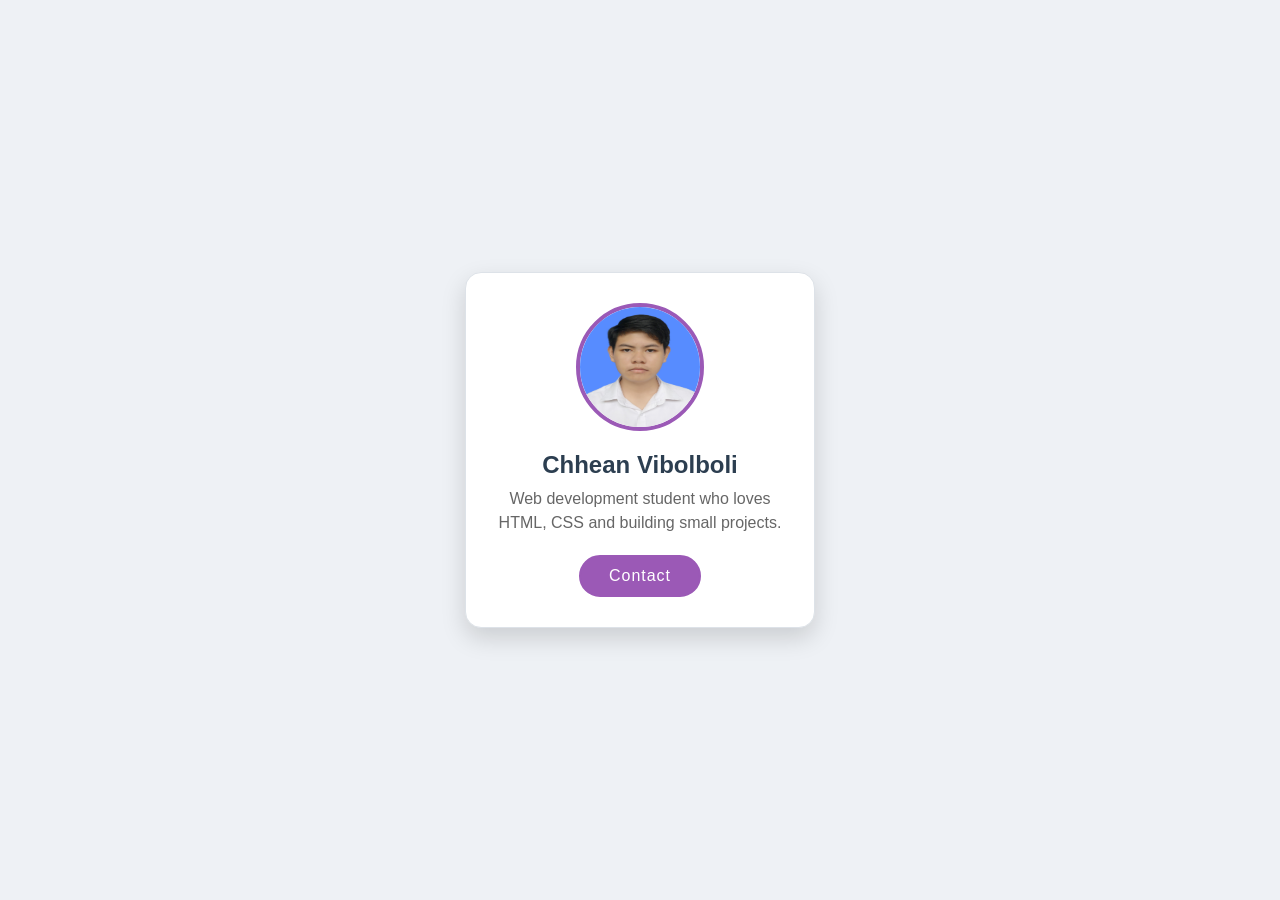
<file: index.html>
<!DOCTYPE html>
<html lang="en">
<head>
  <meta charset="UTF-8">
  <meta name="viewport" content="width=device-width, initial-scale=1.0">
  <title>Exercise 4 - Profile Card</title>
  <link rel="stylesheet" href="style.css">
</head>
<body>
  <div class="profile-card">
    <img src="4x6 (2).jpg" alt="Profile picture">
    <h2>Chhean Vibolboli</h2>
    <p>Web development student who loves HTML, CSS and building small projects.</p>
    <button class="contact-btn" style="letter-spacing: 1px;"><a href="mailto:vibolboli.chhean@student.cadt.edu.kh" style="text-decoration: none; color: white;">Contact</a></button>
  </div>
</body>
</html>
</file>
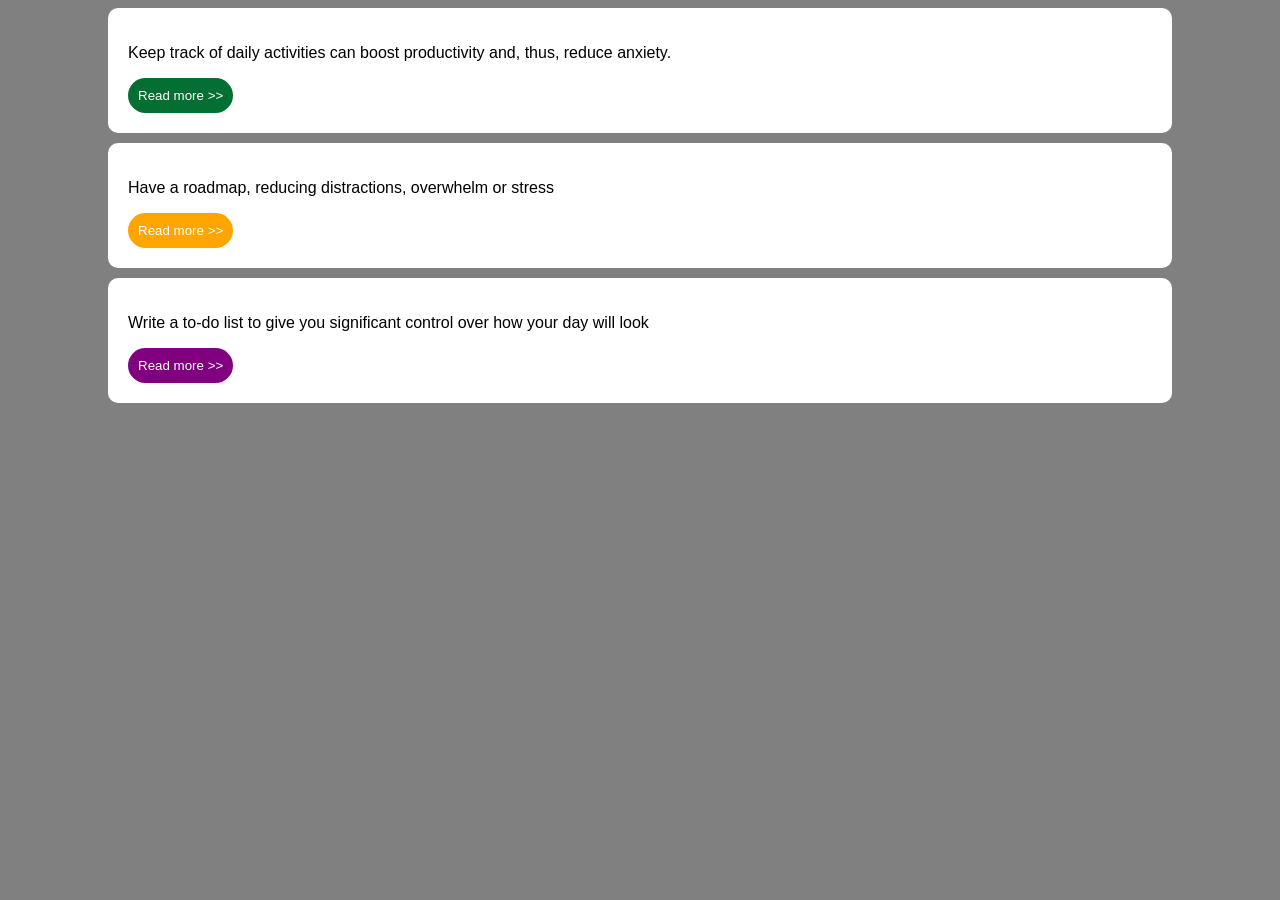
<file: EX-1/index.html>
<!DOCTYPE html>
<html lang="en">
<head>
    <meta charset="UTF-8">
    <meta http-equiv="X-UA-Compatible" content="IE=edge">
    <meta name="viewport" content="width=device-width, initial-scale=1.0">
    <link rel="stylesheet" href="style.css">
</head>
<body>

  <div class="box1">
      <p>Keep track of daily activities can boost productivity and, thus, reduce anxiety.</p>
      <button style="background-color: rgb(4, 111, 50);">Read more >></button>
  </div>
  <div class="box1">
      <p>Have a roadmap, reducing distractions, overwhelm or stress</p>
      <button style="background-color: orange;">Read more >></button>
  </div>
  <div class="box1">
      <p>Write a to-do list to give you significant control over how your day will look</p>
      <button style="background-color: purple;">Read more >></button>
  </div>
</body>
</html>
</file>
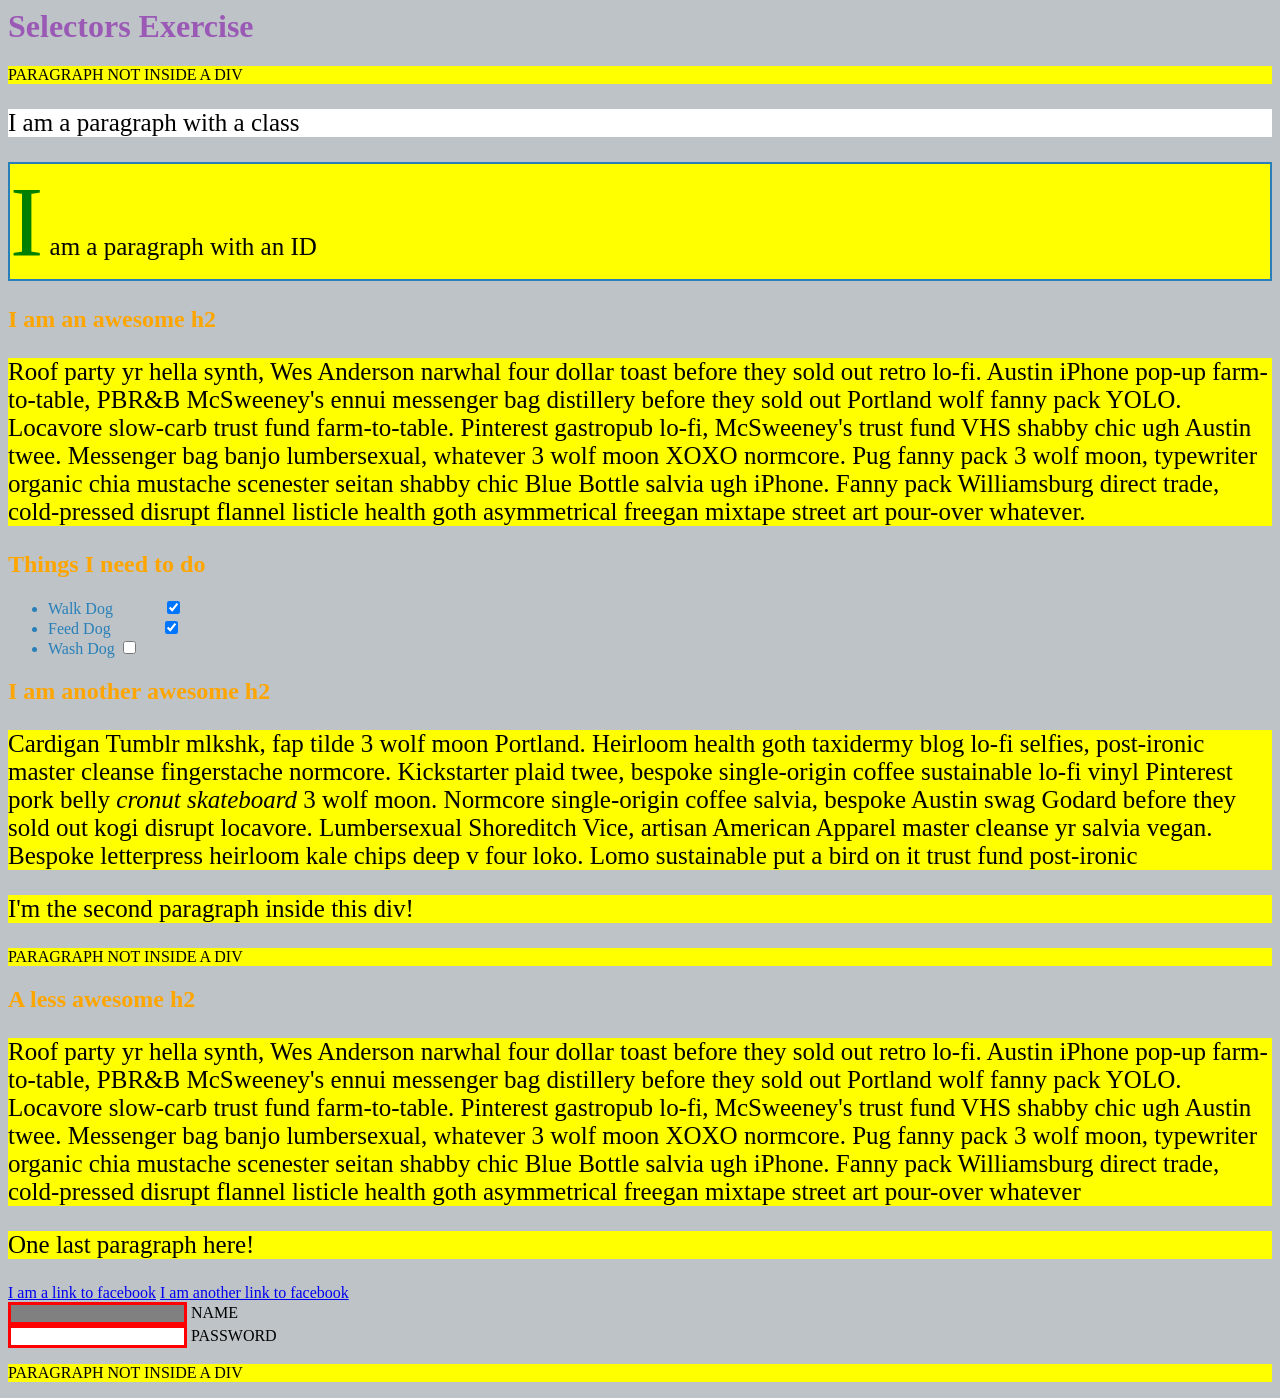
<file: EX-2/index.html>
<html>
  <head>
    <meta charset="UTF-8" />
    <title>Selectors Exercise</title>
    <link rel="stylesheet" type="text/css" href="selectors.css" />
  </head>
  <body>
    <h1>Selectors Exercise</h1>

    <p>PARAGRAPH NOT INSIDE A DIV</p>

    <div>
      <p class="hello">I am a paragraph with a class</p>
      <p id="special">I am a paragraph with an ID</p>

      <h2>I am an awesome h2</h2>

      <p>
        Roof party yr hella synth, Wes Anderson narwhal four dollar toast before
        they sold out retro lo-fi. Austin iPhone pop-up farm-to-table, PBR&B
        McSweeney's ennui messenger bag distillery before they sold out Portland
        wolf fanny pack YOLO. Locavore slow-carb trust fund farm-to-table.
        Pinterest gastropub lo-fi, McSweeney's trust fund VHS shabby chic ugh
        Austin twee. Messenger bag banjo lumbersexual, whatever 3 wolf moon XOXO
        normcore. Pug fanny pack 3 wolf moon, typewriter organic chia mustache
        scenester seitan shabby chic Blue Bottle salvia ugh iPhone. Fanny pack
        Williamsburg direct trade, cold-pressed disrupt flannel listicle health
        goth asymmetrical freegan mixtape street art pour-over whatever.
      </p>
    </div>

    <div>
      <h2>Things I need to do</h2>

      <ul>
        <li>Walk Dog <input type="checkbox" checked /></li>
        <li>Feed Dog <input type="checkbox" checked /></li>
        <li>Wash Dog <input type="checkbox" /></li>
      </ul>
    </div>

    <div>
      <h2>I am another awesome h2</h2>

      <p>
        Cardigan Tumblr mlkshk, fap tilde 3 wolf moon Portland. Heirloom health
        goth taxidermy blog lo-fi selfies, post-ironic master cleanse
        fingerstache normcore. Kickstarter plaid twee, bespoke single-origin
        coffee sustainable lo-fi vinyl Pinterest pork belly
        <em>cronut skateboard</em> 3 wolf moon. Normcore single-origin coffee
        salvia, bespoke Austin swag Godard before they sold out kogi disrupt
        locavore. Lumbersexual Shoreditch Vice, artisan American Apparel master
        cleanse yr salvia vegan. Bespoke letterpress heirloom kale chips deep v
        four loko. Lomo sustainable put a bird on it trust fund post-ironic
      </p>

      <p>I'm the second paragraph inside this div!</p>
    </div>

    <p>PARAGRAPH NOT INSIDE A DIV</p>

    <div>
      <h2>A less awesome h2</h2>

      <p>
        Roof party yr hella synth, Wes Anderson narwhal four dollar toast before
        they sold out retro lo-fi. Austin iPhone pop-up farm-to-table, PBR&B
        McSweeney's ennui messenger bag distillery before they sold out Portland
        wolf fanny pack YOLO. Locavore slow-carb trust fund farm-to-table.
        Pinterest gastropub lo-fi, McSweeney's trust fund VHS shabby chic ugh
        Austin twee. Messenger bag banjo lumbersexual, whatever 3 wolf moon XOXO
        normcore. Pug fanny pack 3 wolf moon, typewriter organic chia mustache
        scenester seitan shabby chic Blue Bottle salvia ugh iPhone. Fanny pack
        Williamsburg direct trade, cold-pressed disrupt flannel listicle health
        goth asymmetrical freegan mixtape street art pour-over whatever
      </p>

      <p>One last paragraph here!</p>

      <a href="https://www.facebook.com">I am a link to facebook</a>
      <a href="https://www.facebook.com">I am another link to facebook</a>
      <br />

      <input type="text" name="name" /><label> Name</label><br />
      <input type="password" name="password" /><label> Password</label><br />
    </div>

    <p>PARAGRAPH NOT INSIDE A DIV</p>
  </body>
</html>
</file>
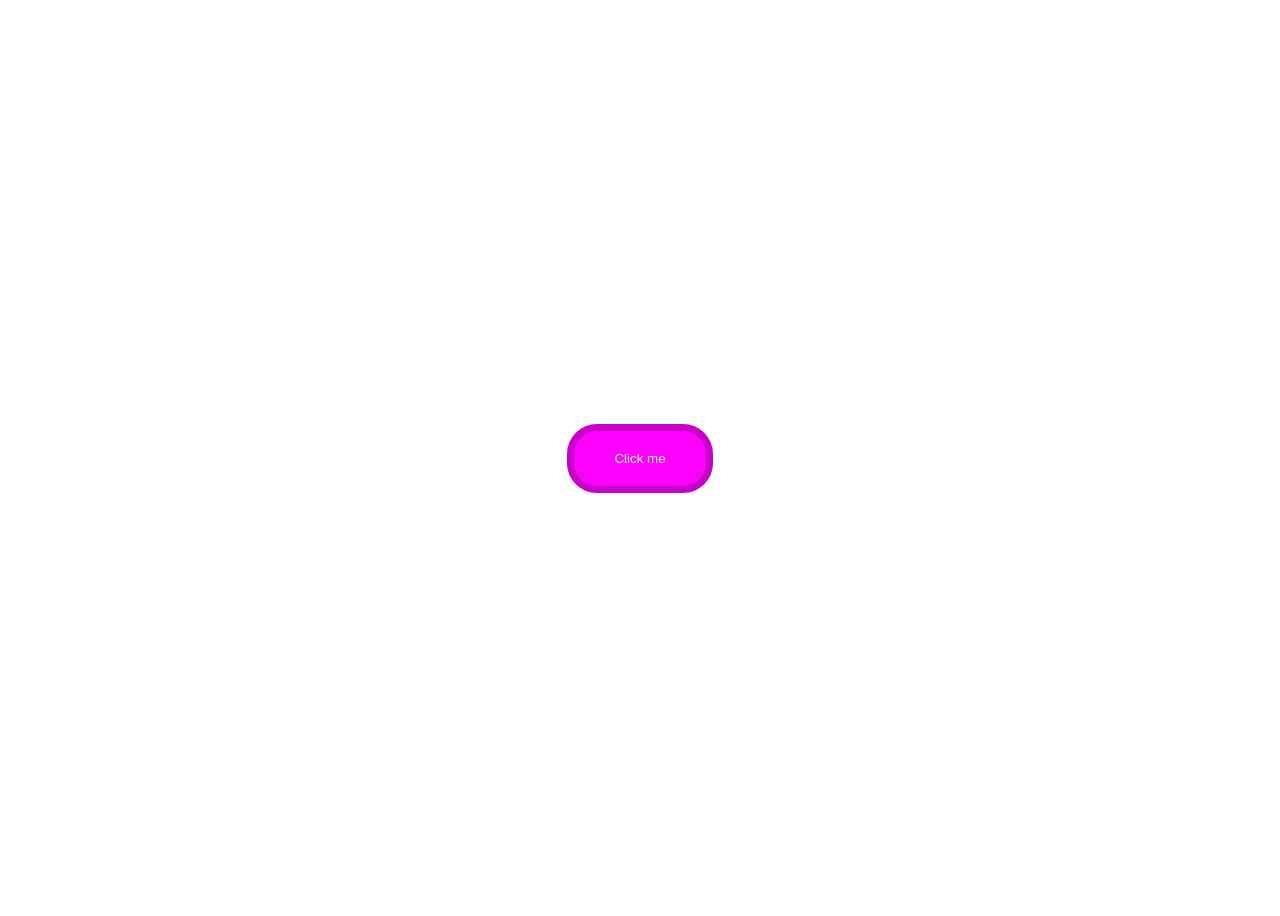
<file: EX-3/index.html>
<!DOCTYPE html>
<html lang="en">
  <head>
    <meta charset="UTF-8" />
    <link rel="stylesheet" type="text/css" href="style.css" />
  </head>
  <body>
    <button>Click me</button>
  </body>
</html>
</file>
<file: style.css>
body {
  display: flex;
  justify-content: center;
  align-items: center;
  min-height: 100vh;
  margin: 0;
  background: #eef1f5;
  font-family: Arial, Helvetica, sans-serif;
}

.profile-card {
  width: 300px;
  padding: 30px 24px;
  margin: 20px;
  text-align: center;
  background: white;
  border: 1px solid #dde2e8;
  border-radius: 16px;
  box-shadow: 0 10px 25px rgba(0, 0, 0, 0.15);   /* lifted look */
}

.profile-card img {
  width: 120px;
  height: 120px;
  border-radius: 50%;
  border: 4px solid #9b59b6;
}

.profile-card h2 {
  margin: 16px 0 8px;
  color: #2c3e50;
}

.profile-card p {
  margin: 0 0 20px;
  color: #666;
  line-height: 1.5;
}

.contact-btn {
  padding: 10px 28px;
  border: 2px solid #9b59b6;
  border-radius: 25px;
  background: #9b59b6;
  color: white;
  font-size: 16px;
  cursor: pointer;
}

.contact-btn:hover {
  background: rgb(0, 0, 0);
  color: #9b59b6;
}
</file>
<file: EX-1/style.css>
body {
    background: grey;
    font-family: sans-serif;
}
.box1{
	background-color: white;
	padding: 20px 20px 20px 20px;
	border-radius: 10px;
	margin: 0 100px 10px 100px;
}
button{
	border-radius: 30px;
	border: none;
	padding: 10px 10px 10px 10px;
	color: white;
	transition: 0.4s;
}
button :hover{
	cursor: pointer;
}
</file>
<file: EX-2/selectors.css>
/* Style the HTML elements according to the following instructions. 
DO NOT ALTER THE EXISTING HTML TO DO THIS.  WRITE ONLY CSS!*/
 

/* MANDATORY CHALLENGES */

/* Give the <body> element a background of #bdc3c7*/
body{
    background-color: #bdc3c7;
}
/* Make the <h1> element #9b59b6*/
h1{
    color: #9b59b6;
}
/* Make all <h2> elements orange */
h2{
    color: orange;
}
/* Make all <li> elements blue(pick your own hexadecimal blue)*/ 
li{
    color: #2980b9;
}
/*Change the background on every paragraph to be yellow*/
p{
    background-color: yellow;
}
/*Make all inputs have a 3px red border*/
input{
    border: 3px solid red;
}
/* Give everything with the class 'hello' a white background*/
.hello{
    background-color: white;
}
/* Give the element with id 'special' a 2px solid blue border (pick your own rgb blue) */
#special{
    border: 2px solid rgb(41, 128, 185);
}


/* BONUS CHALLENGES */
/*You may need to research some other selectors and properties*/



/* Make all the <p>'s that are nested inside of divs 25px font(font-size: 25px)*/
div p{
    font-size: 25px;
}
/* Make only inputs with type 'text' have a gray background*/
input[type="text"]{
    background-color: gray;
}
/* Make all "checked" checkboxes have a left margin of 50px(margin-left: 50px)*/
input[type="checkbox"]:checked{
    margin-left: 50px;
}
/* Make the <label> elements all UPPERCASE without changing the HTML(definitely look this one up*/
label{
    text-transform: uppercase;
}
/* Make the first letter of the element with id 'special' green and 100px font size(font-size: 100)*/
#special::first-letter{
    color: green;
    font-size: 100px;
}
/* Make the <h1> element's color change to blue when hovered over */
h1:hover{
    color: blue;
}
</file>
<file: EX-3/style.css>
/* TODO */
body{
    display: flex;
    align-items: center;
    justify-content: center;
    height: 100vh;
}

button{
    border: 7px solid rgb(200, 3, 200);
    border-radius: 30px;
    padding: 20px 40px 20px 40px;
    background-color: rgb(252, 2, 252);
    color: white;
    transition: 0.4s;
}
button:hover{
    border: 7px solid rgb(98, 0, 98);
    background-color: purple;
    cursor: pointer;
}
</file>
